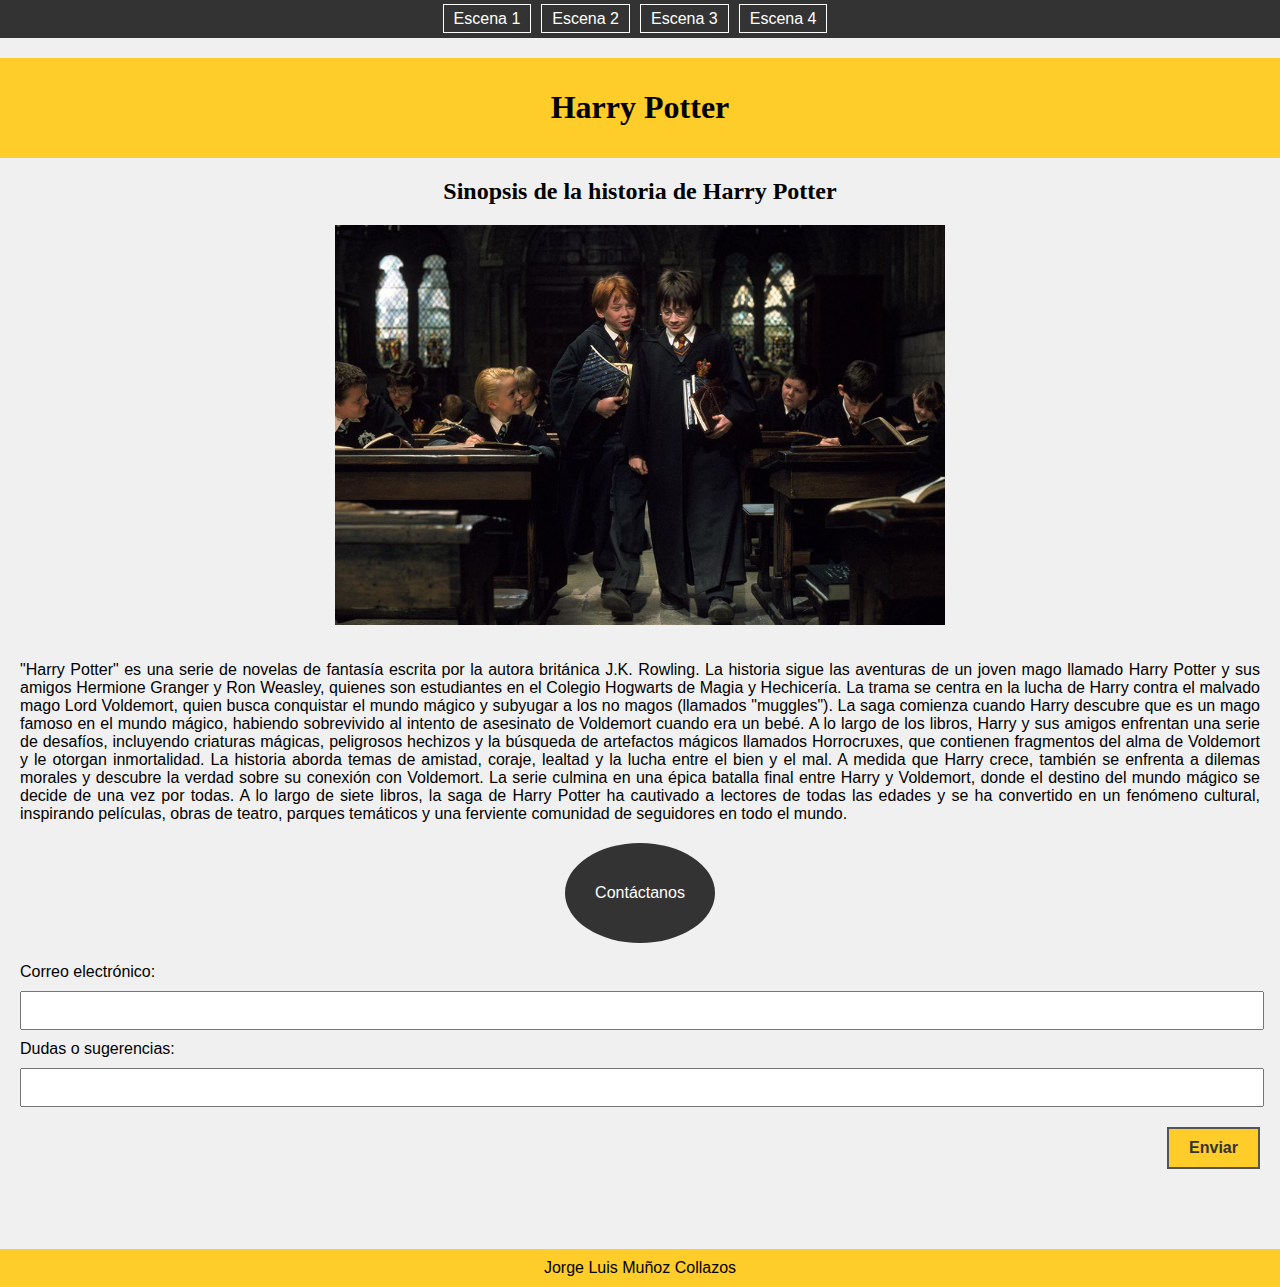
<file: index.html>
<!DOCTYPE html>
<html lang="en">
<head>
    <meta charset="UTF-8">
    <meta name="viewport" content="width=device-width, initial-scale=1.0">
    <title>Harry Potter</title>
    <link rel="stylesheet" href="css/Estilos.css">
</head>
    <header>
        <nav>
            <ul>
                <li><a href="index.html">Escena 1</a></li>
                <li><a href="Escena 2.html">Escena 2</a></li>
                <li><a href="Escena 3.html">Escena 3</a></li>
                <li><a href="Escena 4.html">Escena 4</a></li>
            </ul>
        </nav>
    </header>
    <main>
        <section id="escena1" class="show">
            <div class="main-title">
                <h1><strong>Harry Potter</strong></h1>
            </div>
            <div class="subtitle">
                <h2>Sinopsis de la historia de Harry Potter</h2>
            </div>
            <img src="Image/Harry.jpg" alt="Imagen">
            <div class="content">
                <p>"Harry Potter" es una serie de novelas de fantasía escrita por la autora británica J.K. Rowling. La historia sigue las aventuras de un joven mago llamado Harry Potter y sus amigos Hermione Granger y Ron Weasley, quienes son estudiantes en el Colegio Hogwarts de Magia y Hechicería. La trama se centra en la lucha de Harry contra el malvado mago Lord Voldemort, quien busca conquistar el mundo mágico y subyugar a los no magos (llamados "muggles").

                    La saga comienza cuando Harry descubre que es un mago famoso en el mundo mágico, habiendo sobrevivido al intento de asesinato de Voldemort cuando era un bebé. A lo largo de los libros, Harry y sus amigos enfrentan una serie de desafíos, incluyendo criaturas mágicas, peligrosos hechizos y la búsqueda de artefactos mágicos llamados Horrocruxes, que contienen fragmentos del alma de Voldemort y le otorgan inmortalidad.
                    
                    La historia aborda temas de amistad, coraje, lealtad y la lucha entre el bien y el mal. A medida que Harry crece, también se enfrenta a dilemas morales y descubre la verdad sobre su conexión con Voldemort. La serie culmina en una épica batalla final entre Harry y Voldemort, donde el destino del mundo mágico se decide de una vez por todas.
                    
                    A lo largo de siete libros, la saga de Harry Potter ha cautivado a lectores de todas las edades y se ha convertido en un fenómeno cultural, inspirando películas, obras de teatro, parques temáticos y una ferviente comunidad de seguidores en todo el mundo.
                    </p>
                <form>
                    <div class="circle">Contáctanos</div>
                    <div>
                        <label for="correo">Correo electrónico:</label>
                        <input type="text" id="correo" name="correo">
                    </div>
                    <div>
                        <label for="dudas">Dudas o sugerencias:</label>
                        <input type="text" id="dudas" name="dudas">
                    </div>
                    <button type="submit">Enviar</button>
                </form>
            </div>
        </section>
    </main>
    <footer>
        Jorge Luis Muñoz Collazos
    </footer>
</body>
</html>
</file>
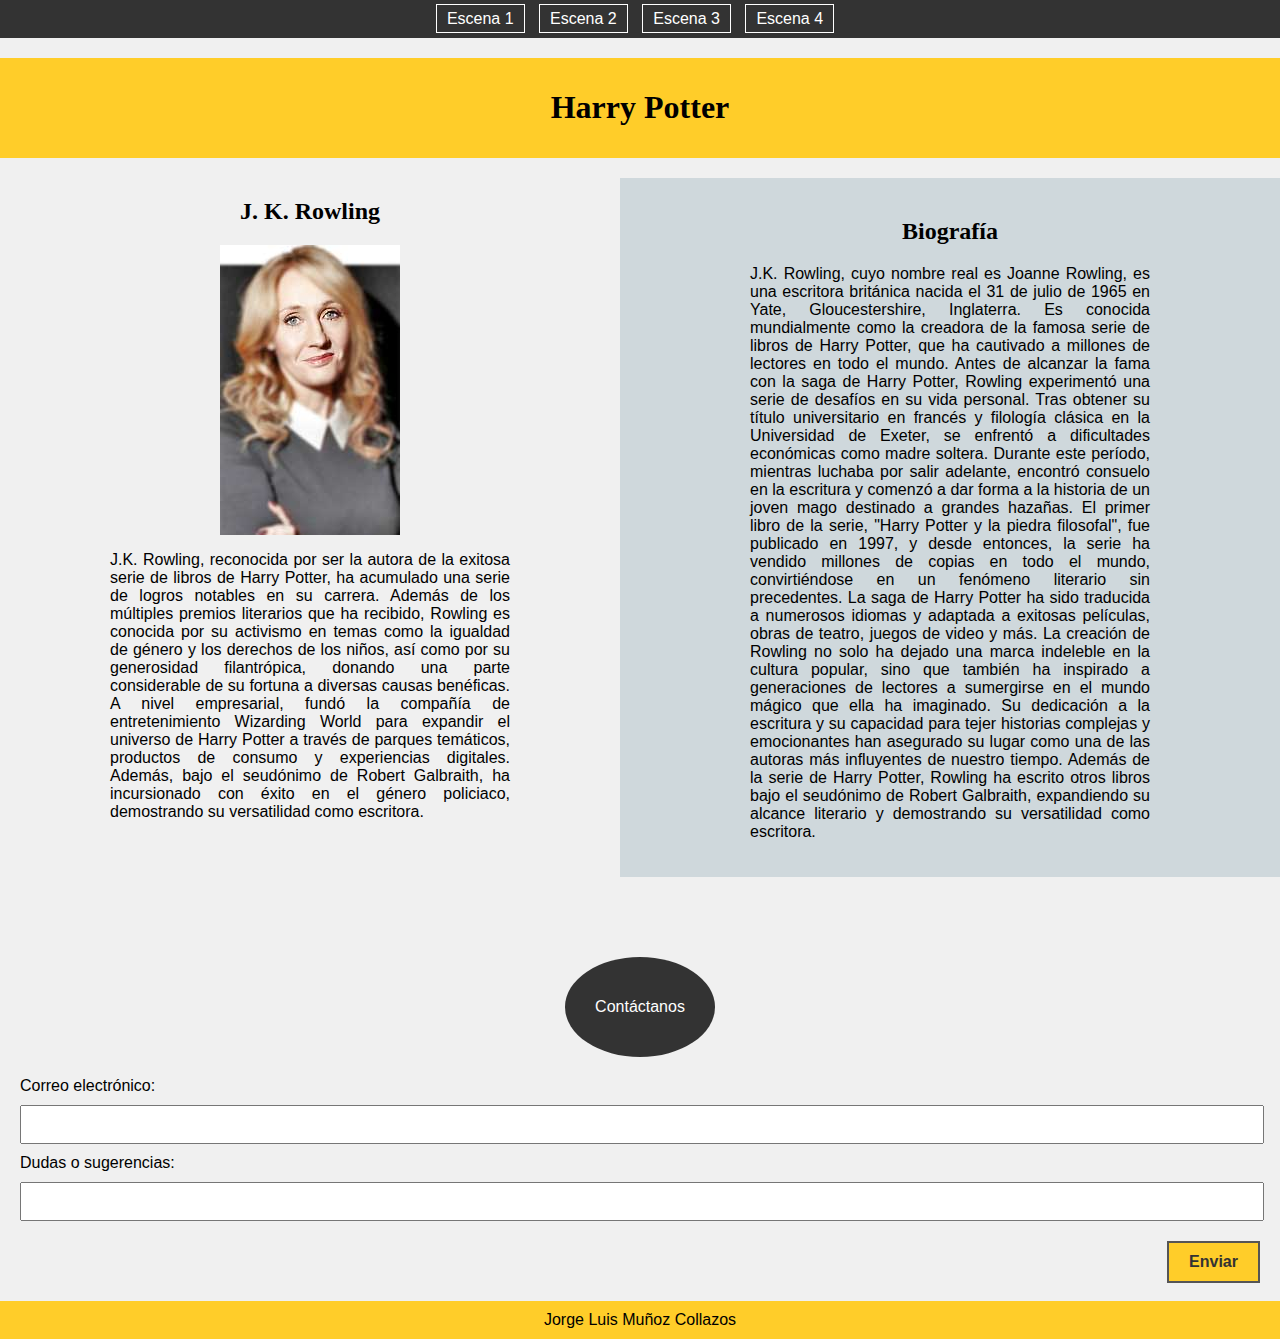
<file: Escena 2.html>
<!DOCTYPE html>
<html lang="en">
<head>
    <meta charset="UTF-8">
    <meta name="viewport" content="width=device-width, initial-scale=1.0">
    <title>Harry Potter</title>
    <link rel="stylesheet" href="css/Estilos escena 2.css">
</head>
    <header>
        <nav>
            <ul>
                <li><a href="index.html">Escena 1</a></li>
                <li><a href="Escena 2.html">Escena 2</a></li>
                <li><a href="Escena 3.html">Escena 3</a></li>
                <li><a href="Escena 4.html">Escena 4</a></li>
            </ul>
        </nav>
    </header>
    <main>
        <section id="escena2">
            <div class="main-title">
                <h1>Harry Potter</h1>
            </div>
            <div class="half">
                <div>
                    <h2 style="text-align: center;">J. K. Rowling</h2>
                    <img src="Image/J.K._Rowling.jpg" alt="Imagen">
                    <p>J.K. Rowling, reconocida por ser la autora de la exitosa serie de libros de Harry Potter, ha acumulado una serie de logros notables en su carrera. Además de los múltiples premios literarios que ha recibido, Rowling es conocida por su activismo en temas como la igualdad de género y los derechos de los niños, así como por su generosidad filantrópica, donando una parte considerable de su fortuna a diversas causas benéficas. A nivel empresarial, fundó la compañía de entretenimiento Wizarding World para expandir el universo de Harry Potter a través de parques temáticos, productos de consumo y experiencias digitales. Además, bajo el seudónimo de Robert Galbraith, ha incursionado con éxito en el género policiaco, demostrando su versatilidad como escritora.</p>
                </div>
                <div class="blue-box" style="background-color: #cfd8dc;">
                    <h2 style="text-align: center;">Biografía</h2>
                    <p>J.K. Rowling, cuyo nombre real es Joanne Rowling, es una escritora británica nacida el 31 de julio de 1965 en Yate, Gloucestershire, Inglaterra. Es conocida mundialmente como la creadora de la famosa serie de libros de Harry Potter, que ha cautivado a millones de lectores en todo el mundo.
        
                        Antes de alcanzar la fama con la saga de Harry Potter, Rowling experimentó una serie de desafíos en su vida personal. Tras obtener su título universitario en francés y filología clásica en la Universidad de Exeter, se enfrentó a dificultades económicas como madre soltera. Durante este período, mientras luchaba por salir adelante, encontró consuelo en la escritura y comenzó a dar forma a la historia de un joven mago destinado a grandes hazañas.
                        
                        El primer libro de la serie, "Harry Potter y la piedra filosofal", fue publicado en 1997, y desde entonces, la serie ha vendido millones de copias en todo el mundo, convirtiéndose en un fenómeno literario sin precedentes. La saga de Harry Potter ha sido traducida a numerosos idiomas y adaptada a exitosas películas, obras de teatro, juegos de video y más.
                        
                        La creación de Rowling no solo ha dejado una marca indeleble en la cultura popular, sino que también ha inspirado a generaciones de lectores a sumergirse en el mundo mágico que ella ha imaginado. Su dedicación a la escritura y su capacidad para tejer historias complejas y emocionantes han asegurado su lugar como una de las autoras más influyentes de nuestro tiempo. Además de la serie de Harry Potter, Rowling ha escrito otros libros bajo el seudónimo de Robert Galbraith, expandiendo su alcance literario y demostrando su versatilidad como escritora.</p>
                </div>
            </div>
            <div class="content">
                <form>
                    <div class="circle">Contáctanos</div>
                    <div>
                        <label for="correo">Correo electrónico:</label>
                        <input type="text" id="correo" name="correo">
                    </div>
                    <div>
                        <label for="dudas">Dudas o sugerencias:</label>
                        <input type="text" id="dudas" name="dudas">
                    </div>
                    <button type="submit">Enviar</button>
                </form>
            </div>
        </section>
    </main>
    <footer>
        Jorge Luis Muñoz Collazos
    </footer>
</body>
</html>
</file>
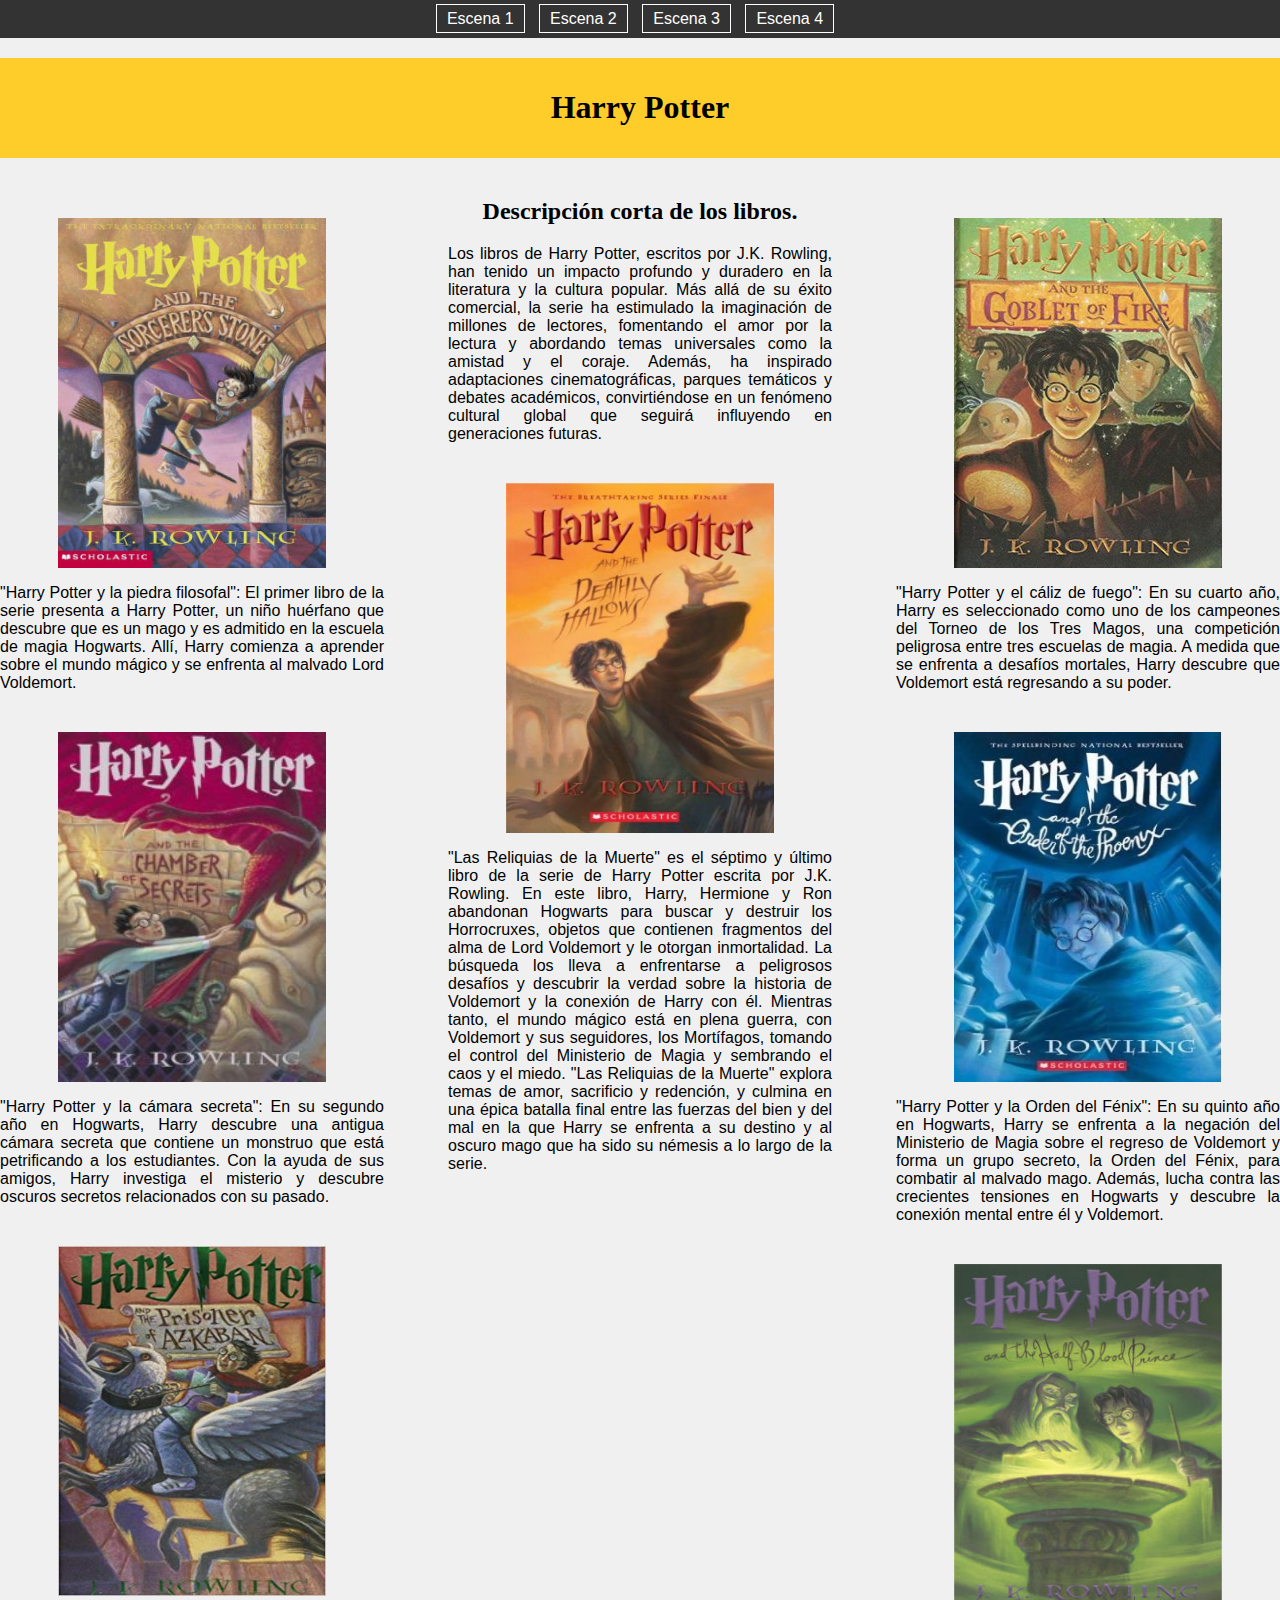
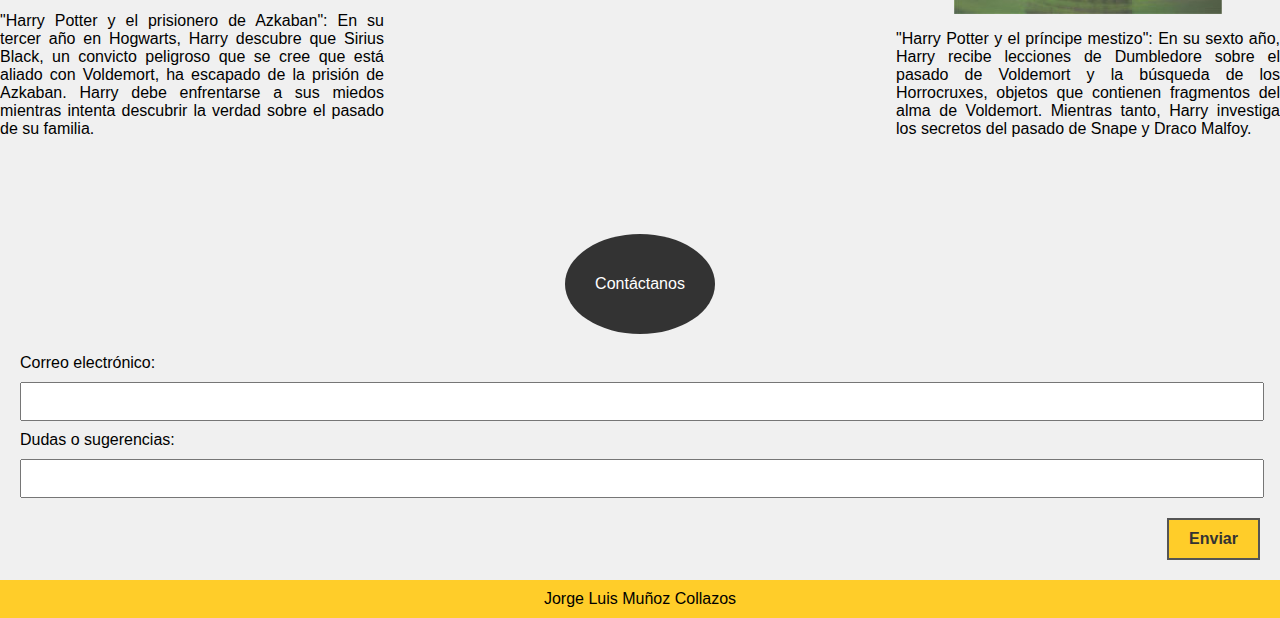
<file: Escena 3.html>
<!DOCTYPE html>
<html lang="en">
<head>
    <meta charset="UTF-8">
    <meta name="viewport" content="width=device-width, initial-scale=1.0">
    <title>Harry Potter</title>
    <link rel="stylesheet" href="css/Estilos escena 3.css">
</head>
    <header>
        <nav>
            <ul>
                <li><a href="index.html">Escena 1</a></li>
                <li><a href="Escena 2.html">Escena 2</a></li>
                <li><a href="Escena 3.html">Escena 3</a></li>
                <li><a href="Escena 4.html">Escena 4</a></li>
            </ul>
        </nav>
    </header>
    <main>
        <section id="escena3">
            <div class="main-title">
                <h1>Harry Potter</h1>
            </div>
            <div class="vertical-split">
                <div>
                    <img src="Image/Libro 1.jpg" alt="Imagen">
                    <p>"Harry Potter y la piedra filosofal": El primer libro de la serie presenta a Harry Potter, un niño huérfano que descubre que es un mago y es admitido en la escuela de magia Hogwarts. Allí, Harry comienza a aprender sobre el mundo mágico y se enfrenta al malvado Lord Voldemort.</p>
                    <img src="Image/libro 2.jpeg" alt="Imagen">
                    <p>"Harry Potter y la cámara secreta": En su segundo año en Hogwarts, Harry descubre una antigua cámara secreta que contiene un monstruo que está petrificando a los estudiantes. Con la ayuda de sus amigos, Harry investiga el misterio y descubre oscuros secretos relacionados con su pasado.</p>
                    <img src="Image/libro 3.jpg" alt="Imagen">
                    <p>"Harry Potter y el prisionero de Azkaban": En su tercer año en Hogwarts, Harry descubre que Sirius Black, un convicto peligroso que se cree que está aliado con Voldemort, ha escapado de la prisión de Azkaban. Harry debe enfrentarse a sus miedos mientras intenta descubrir la verdad sobre el pasado de su familia.</p>
                </div>
                <div>
                    <h2>Descripción corta de los libros.</h2>
                    <p>Los libros de Harry Potter, escritos por J.K. Rowling, han tenido un impacto profundo y duradero en la literatura y la cultura popular. Más allá de su éxito comercial, la serie ha estimulado la imaginación de millones de lectores, fomentando el amor por la lectura y abordando temas universales como la amistad y el coraje. Además, ha inspirado adaptaciones cinematográficas, parques temáticos y debates académicos, convirtiéndose en un fenómeno cultural global que seguirá influyendo en generaciones futuras.</p>
                    <img src="Image/libro 7.jpg" alt="Imagen">
                    <p>"Las Reliquias de la Muerte" es el séptimo y último libro de la serie de Harry Potter escrita por J.K. Rowling. En este libro, Harry, Hermione y Ron abandonan Hogwarts para buscar y destruir los Horrocruxes, objetos que contienen fragmentos del alma de Lord Voldemort y le otorgan inmortalidad. La búsqueda los lleva a enfrentarse a peligrosos desafíos y descubrir la verdad sobre la historia de Voldemort y la conexión de Harry con él. Mientras tanto, el mundo mágico está en plena guerra, con Voldemort y sus seguidores, los Mortífagos, tomando el control del Ministerio de Magia y sembrando el caos y el miedo. "Las Reliquias de la Muerte" explora temas de amor, sacrificio y redención, y culmina en una épica batalla final entre las fuerzas del bien y del mal en la que Harry se enfrenta a su destino y al oscuro mago que ha sido su némesis a lo largo de la serie.</p>
                </div>
                <div>
                    <img src="Image/libro 4.jpeg" alt="Imagen">
                    <p>"Harry Potter y el cáliz de fuego": En su cuarto año, Harry es seleccionado como uno de los campeones del Torneo de los Tres Magos, una competición peligrosa entre tres escuelas de magia. A medida que se enfrenta a desafíos mortales, Harry descubre que Voldemort está regresando a su poder.</p>
                    <img src="Image/libro 5.jpg" alt="Imagen">
                    <p>"Harry Potter y la Orden del Fénix": En su quinto año en Hogwarts, Harry se enfrenta a la negación del Ministerio de Magia sobre el regreso de Voldemort y forma un grupo secreto, la Orden del Fénix, para combatir al malvado mago. Además, lucha contra las crecientes tensiones en Hogwarts y descubre la conexión mental entre él y Voldemort.</p>
                    <img src="Image/libro 6.jpg" alt="Imagen">
                    <p>"Harry Potter y el príncipe mestizo": En su sexto año, Harry recibe lecciones de Dumbledore sobre el pasado de Voldemort y la búsqueda de los Horrocruxes, objetos que contienen fragmentos del alma de Voldemort. Mientras tanto, Harry investiga los secretos del pasado de Snape y Draco Malfoy.</p>
                </div>
            </div>
            <div class="content">
                <form>
                    <div class="circle">Contáctanos</div>
                    <div>
                        <label for="correo">Correo electrónico:</label>
                        <input type="text" id="correo" name="correo">
                    </div>
                    <div>
                        <label for="dudas">Dudas o sugerencias:</label>
                        <input type="text" id="dudas" name="dudas">
                    </div>
                    <button type="submit">Enviar</button>
                </form>
            </div>
        </section>
    </main>
    <footer>
        Jorge Luis Muñoz Collazos
    </footer>
</body>
</html>
</file>
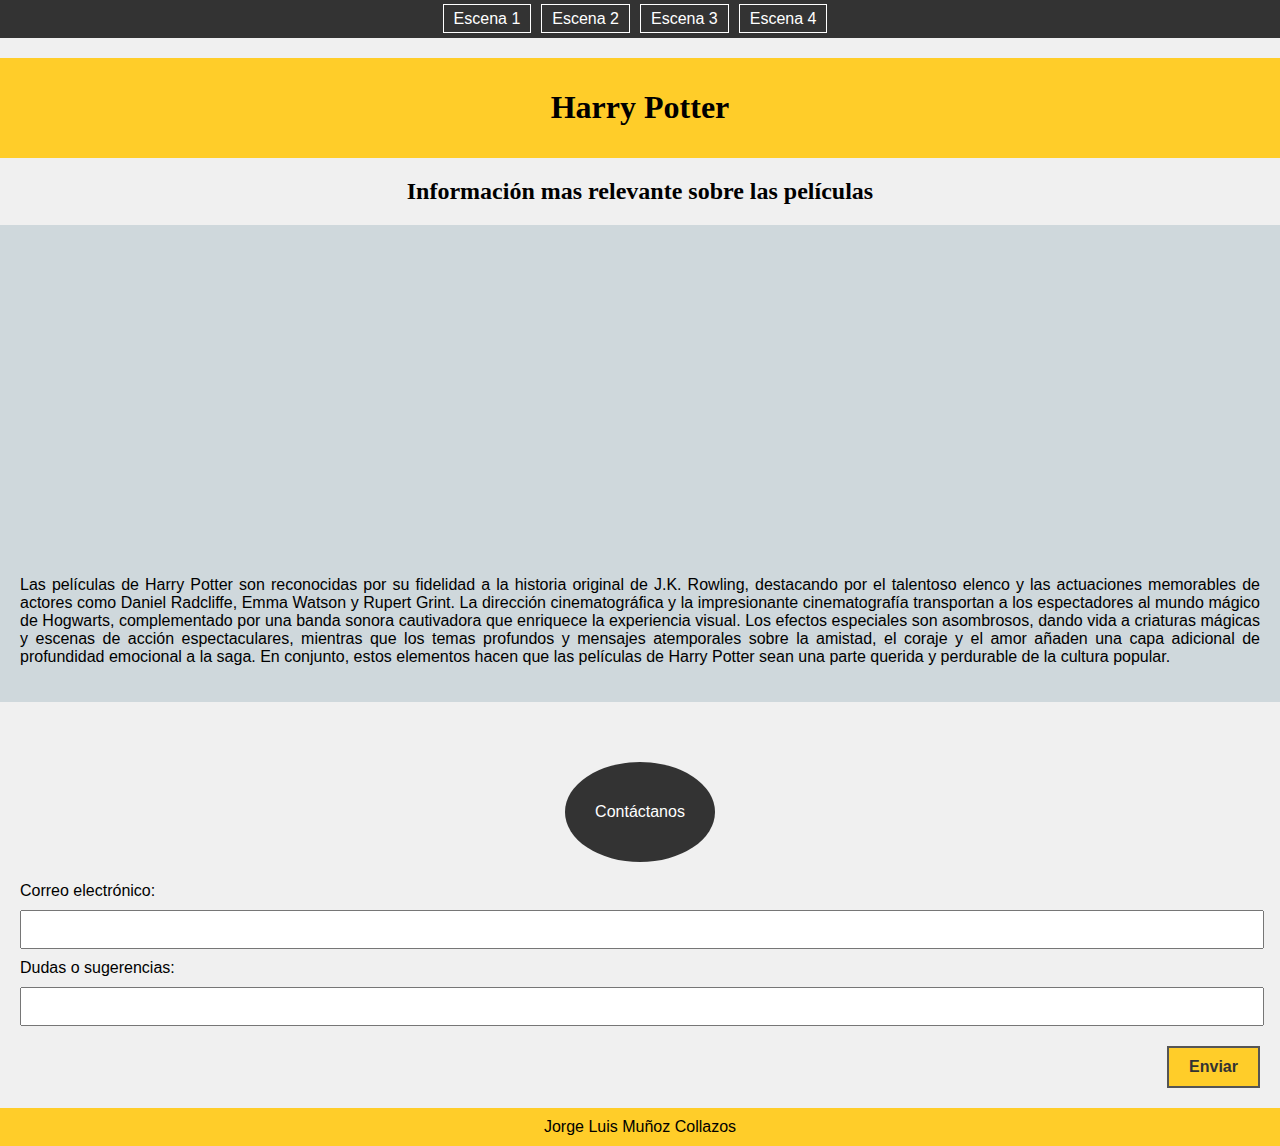
<file: Escena 4.html>
<!DOCTYPE html>
<html lang="en">
<head>
    <meta charset="UTF-8">
    <meta name="viewport" content="width=device-width, initial-scale=1.0">
    <title>Harry Potter</title>
    <link rel="stylesheet" href="css/Estilos escena 4.css">
</head>
    <header>
        <nav>
            <ul>
                <li><a href="index.html">Escena 1</a></li>
                <li><a href="Escena 2.html">Escena 2</a></li>
                <li><a href="Escena 3.html">Escena 3</a></li>
                <li><a href="Escena 4.html">Escena 4</a></li>
            </ul>
        </nav>
    </header>
    <main>
        <section id="escena4">
            <div class="main-title">
                <h1>Harry Potter</h1>
            </div>
            <div class="subtitle">
                <h2>Información mas relevante sobre las películas</h2>
            </div>
            <div class="blue-box" style="text-align: center;">
                <iframe width="560" height="315" src="https://www.youtube.com/embed/YWo21fsamx8" frameborder="0" allow="accelerometer; autoplay; clipboard-write; encrypted-media; gyroscope; picture-in-picture" allowfullscreen style="display: block; margin: 0 auto;"></iframe>
                <p>Las películas de Harry Potter son reconocidas por su fidelidad a la historia original de J.K. Rowling, destacando por el talentoso elenco y las actuaciones memorables de actores como Daniel Radcliffe, Emma Watson y Rupert Grint. La dirección cinematográfica y la impresionante cinematografía transportan a los espectadores al mundo mágico de Hogwarts, complementado por una banda sonora cautivadora que enriquece la experiencia visual. Los efectos especiales son asombrosos, dando vida a criaturas mágicas y escenas de acción espectaculares, mientras que los temas profundos y mensajes atemporales sobre la amistad, el coraje y el amor añaden una capa adicional de profundidad emocional a la saga. En conjunto, estos elementos hacen que las películas de Harry Potter sean una parte querida y perdurable de la cultura popular.</p>
            </div>
            <div class="content">
                <form>
                    <div class="circle">Contáctanos</div>
                    <div>
                        <label for="correo">Correo electrónico:</label>
                        <input type="text" id="correo" name="correo">
                    </div>
                    <div>
                        <label for="dudas">Dudas o sugerencias:</label>
                        <input type="text" id="dudas" name="dudas">
                    </div>
                    <button type="submit">Enviar</button>
                </form>
            </div>
        </section>
    </main>
    <footer>
        Jorge Luis Muñoz Collazos
    </footer>
</body>
</html>
</file>
<file: css/Estilos.css>
body{
            font-family: Arial, sans-serif;
            margin: 0;
            padding: 0;
            display: flex;
            flex-direction: column;
            min-height: 100vh;
        }
        body{
            background-color: #f0f0f0;
        }
        h1, h2 {
            font-family: 'Georgia', serif;
        }
        nav {
            background-color: #333;
            color: #fff;
            padding: 10px 0;
            text-align: center; 
            margin-bottom: 20px;
            display: flex;
            justify-content: center;
        }
        nav ul {
            list-style-type: none; 
            margin: 0;
            padding: 0;
            display: flex; 
        }

        nav li {
            display: inline-block; 
            margin-right: 10px; 
        }

        nav a {
            color: #fff;
            text-decoration: none;
            padding: 5px 10px;
            border: 1px solid #fff; 
            transition: background-color 0.3s, color 0.3s; 
        }

        nav a:hover {
            background-color: #fff;
             color: #333; 
        }
        .main-title {
        background-color: #FFCD29; 
        text-align: center;
        padding: 10px 0; 
        margin-top: 0;
        margin-bottom: 20px;
        }
        .main-title h1 {
            font-size: 32px; 
        }
        .subtitle {
            text-align: center;
            margin-top: 10px;
        }
        .content {
            text-align: justify;
            padding: 20px;
        }
        img {
            display: block;
            margin: 0 auto;
            max-width: 100%; 
            height: auto;
            margin-top: 20px;
            max-height: 400px; 
        }
        .circle {
        width: 150px; 
        height: 100px;
        border-radius: 50%;
        background-color: #333;
        color: #fff;
        text-align: center;
        line-height: 100px;
        margin: 20px auto;
        position: relative;
        }
        input[type="text"] {
            width: calc(100% - 20px);
            padding: 10px;
            margin-top: 10px;
        }
        button[type="submit"] {
            display: block;
            margin: 20px auto;
            padding: 10px 20px;
            background-color: #333;
            color: #fff;
            border: none;
            cursor: pointer;
            float: right;
        }
        button[type="submit"] {
            background-color: #FFCD29; 
            color: #333; 
            border: 2px solid #555; 
            padding: 10px 20px;
            cursor: pointer;
            font-size: 16px;
            font-weight: bold; 
            transition: background-color 0.3s; 
        }
        button[type="submit"]:hover {
            background-color: #FFA000; 
        }
        label {
            display: block;
            text-align: left;
            margin-top: 10px;
        }
        footer {
            background-color: #333;
            color: #fff;
            text-align: center;
            padding: 10px 0;
            width: 100%; 
        }
        main {
            margin-bottom: 60px;
            display: flex; 
            flex-direction: column; 
            align-items: center;
        }
        body,
        .content p,
        .blue-box p,
        .half > div > p,
        .vertical-split > div > p {
            text-align: justify;
        }
        footer {
        background-color: #FFCD29;
        color: #000; 
        text-align: center;
        padding: 10px 0;
        width: 100%;
        }
/* Media Query para pantallas de hasta 480px */
@media (max-width: 480px) {
    .main-title {
        padding: 5px 0;
    }
    .circle {
        width: 100px;
        height: 70px;
        line-height: 70px;
    }
    img {
        max-height: 300px;
    }
}
/* Media Query para pantallas de hasta 768px */
@media (max-width: 768px) {
    .subtitle {
        font-size: 14px;
    }
    .circle {
        width: 120px;
        height: 80px;
        line-height: 80px;
    }
    button[type="submit"] {
        font-size: 14px;
    }
}
/* Media Query para pantallas de hasta 1024px */
@media (max-width: 1024px) {
    .main-title h1 {
        font-size: 28px;
    }
    img {
        max-height: 350px;
    }
    .content {
        padding: 15px;
    }
}
</file>
<file: css/Estilos escena 2.css>
body {
    font-family: Arial, sans-serif;
    margin: 0;
    padding: 0;
}
body{
    background-color: #f0f0f0;
}
h1, h2 {
    font-family: 'Georgia', serif;
}
nav {
    background-color: #333;
    color: #fff;
    padding: 10px 0;
    text-align: center; 
    margin-bottom: 20px;
}
nav ul {
    list-style-type: none; 
    margin: 0;
    padding: 0;
    text-align: center; 
}

nav li {
    display: inline-block; 
    margin-right: 10px;
}

nav a {
    color: #fff;
    text-decoration: none;
    padding: 5px 10px;
    border: 1px solid #fff; 
    transition: background-color 0.3s, color 0.3s; 
}

nav a:hover {
    background-color: #fff;
     color: #333; 
}
.main-title {
background-color: #FFCD29; 
text-align: center;
padding: 10px 0; 
margin-top: 0;
margin-bottom: 20px;
}
.main-title h1 {
    font-size: 32px; 
}
.subtitle {
    text-align: center;
    margin-top: 10px;
}
.content {
    text-align: justify;
    padding: 20px;
}
img {
    display: block;
    margin: 0 auto;
    max-width: 100%; 
    height: auto;
    margin-top: 20px;
    max-height: 400px; 
}
.circle {
width: 150px; 
height: 100px;
border-radius: 50%;
background-color: #333;
color: #fff;
text-align: center;
line-height: 100px;
margin: 20px auto;
position: relative;
}
input[type="text"] {
    width: calc(100% - 20px);
    padding: 10px;
    margin-top: 10px;
}
button[type="submit"] {
    display: block;
    margin: 20px auto;
    padding: 10px 20px;
    background-color: #333;
    color: #fff;
    border: none;
    cursor: pointer;
    float: right;
}
button[type="submit"] {
    background-color: #FFCD29; 
    color: #333; 
    border: 2px solid #555; 
    padding: 10px 20px;
    cursor: pointer;
    font-size: 16px;
    font-weight: bold; 
    transition: background-color 0.3s; 
}
button[type="submit"]:hover {
    background-color: #FFA000; 
}
label {
    display: block;
    text-align: left;
    margin-top: 10px;
}
footer {
    background-color: #333;
    color: #fff;
    text-align: center;
    padding: 10px 0;
    width: 100%; 
}
main {
    margin-bottom: 60px; 
}
.half {
display: flex;
flex-wrap: wrap;
justify-content: space-between;
align-items: stretch;
margin-bottom: 20px;
}
.half > div {
flex: 1 1 45%;
margin-bottom: 20px;
}
.blue-box {
    background-color: #cfd8dc; 
    padding: 20px;
    margin-bottom: 20px;
}
body,
.content p,
.blue-box p,
.half > div > p,
.vertical-split > div > p {
    text-align: justify;
}
#escena2 p {
    max-width: 400px; 
    margin-left: auto; 
    margin-right: auto;
}
footer {
background-color: #FFCD29;
color: #000; 
text-align: center;
padding: 10px 0;
width: 100%;
}
/* Media Query para pantallas de hasta 480px */
@media (max-width: 480px) {
    nav ul li {
        display: inline-block;
        margin-right: 10px;
        font-size: 0.8em;
    }
    .half {
        flex-direction: column;
        align-items: center;
        gap: 15px;
    }
    .blue-box {
        padding: 10px;
        text-align: center;
    }
    .content {
        padding: 10px;
    }
}
/* Media Query para pantallas de hasta 768px */
@media (max-width: 768px) {
    nav ul li {
        font-size: 0.9em;
        margin-right: 8px;
    }
    .half {
        flex-direction: column;
        justify-content: center;
        gap: 25px;
        padding: 15px;
    }
    .content {
        padding: 15px;
        margin-top: 25px;
    }
    .circle {
        font-size: 0.9em;
    }
}
/* Media Query para pantallas de hasta 1024px */
@media (max-width: 1024px) {
    .half {
        flex-direction: row;
        justify-content: space-evenly;
    }
    .blue-box {
        padding: 15px;
        border-radius: 10px;
    }
    .content {
        text-align: left;
        padding: 20px;
    }
    .circle {
        padding: 15px;
    }
}
</file>
<file: css/Estilos escena 3.css>
body {
    font-family: Arial, sans-serif;
    margin: 0;
    padding: 0;
}
body{
    background-color: #f0f0f0;
}
h1, h2 {
    font-family: 'Georgia', serif;
}
nav {
    background-color: #333;
    color: #fff;
    padding: 10px 0;
    text-align: center; 
    margin-bottom: 20px;
}
nav ul {
    list-style-type: none; 
    margin: 0;
    padding: 0;
    text-align: center; 
}

nav li {
    display: inline-block; 
    margin-right: 10px; 
}

nav a {
    color: #fff;
    text-decoration: none;
    padding: 5px 10px;
    border: 1px solid #fff; 
    transition: background-color 0.3s, color 0.3s; 
}

nav a:hover {
    background-color: #fff;
     color: #333; 
}
.main-title {
background-color: #FFCD29; 
text-align: center;
padding: 10px 0; 
margin-top: 0;
margin-bottom: 20px;
}
.main-title h1 {
    font-size: 32px; 
}
.subtitle {
    text-align: center;
    margin-top: 10px;
}
.content {
    text-align: justify;
    padding: 20px;
}
img {
    display: block;
    margin: 0 auto;
    max-width: 100%; 
    height: auto;
    margin-top: 40px;
    max-height: 350px; 
}
.circle {
width: 150px; 
height: 100px;
border-radius: 50%;
background-color: #333;
color: #fff;
text-align: center;
line-height: 100px;
margin: 20px auto;
position: relative;
}
input[type="text"] {
    width: calc(100% - 20px);
    padding: 10px;
    margin-top: 10px;
}
button[type="submit"] {
    display: block;
    margin: 20px auto;
    padding: 10px 20px;
    background-color: #333;
    color: #fff;
    border: none;
    cursor: pointer;
    float: right;
}
button[type="submit"] {
    background-color: #FFCD29; 
    color: #333; 
    border: 2px solid #555; 
    padding: 10px 20px;
    cursor: pointer;
    font-size: 16px;
    font-weight: bold; 
    transition: background-color 0.3s; 
}
button[type="submit"]:hover {
    background-color: #FFA000; 
}
label {
    display: block;
    text-align: left;
    margin-top: 10px;
}
footer {
    background-color: #333;
    color: #fff;
    text-align: center;
    padding: 10px 0;
    width: 100%; 
}
main {
    margin-bottom: 60px; 
}
.vertical-split {
    display: flex;
    flex-wrap: wrap;
    justify-content: space-between;
    margin-bottom: 20px;
}
.vertical-split > div {
    flex: 1;
    max-width: 30%;
    margin-bottom: 20px;
}
.vertical-split img {
    width: 70%;
}
.blue-box {
    background-color: #cfd8dc; 
    padding: 20px;
    margin-bottom: 20px;
}
body,
.content p,
.blue-box p,
.half > div > p,
.vertical-split > div > p {
    text-align: justify;
}
#escena3 p,
#escena3 h2 {
    max-width: 400px;
    margin-left: auto; 
    margin-right: auto;
}
#escena3 div {
    text-align: center;
}
footer {
    background-color: #FFCD29;
    color: #000;
    padding: 10px 0;
    text-align: center;
    display: flex;
    justify-content: center;
    align-items: center;
    width: 100%; 
}
/* Media Query para pantallas de hasta 480px */
@media (max-width: 480px) {
    nav ul li {
        display: inline-block;
        margin-right: 10px;
        font-size: 0.8em;
    }
    .half {
        flex-direction: row;
        justify-content: space-evenly;
        align-items: center;
        gap: 15px;
        padding: 15px;
    }
    .blue-box {
        padding: 15px;
        border-radius: 10px;
        text-align: center;
    } 
    .content {
        padding: 10px;
    }
}
/* Media Query para pantallas de hasta 768px */
@media (max-width: 768px) {
    nav ul li {
        font-size: 0.9em;
        margin-right: 10px;
    }
    .half {
        flex-direction: row;
        justify-content: space-evenly;
        align-items: center;
        gap: 15px;
        padding: 15px;
    }
    .blue-box {
        padding: 15px;
        border-radius: 10px;
        text-align: center;
    }
    .content {
        padding: 15px;
        text-align: left;
    }
}
/* Media query para pantallas con 1024px o menos */
@media (max-width: 1024px) {
    .vertical-split {
        flex-direction: row;
    }
    .vertical-split div {
        padding: 15px;
    }
    header {
        text-align: center;
    }
    nav ul {
        text-align: center;
    }
    nav ul li {
        display: inline-block;
        margin-right: 10px;
    }
}
</file>
<file: css/Estilos escena 4.css>
body {
    font-family: Arial, sans-serif;
    margin: 0;
    padding: 0;
}
body{
    background-color: #f0f0f0;
}
h1, h2 {
    font-family: 'Georgia', serif;
}
nav {
    background-color: #333;
    color: #fff;
    padding: 10px 0;
    text-align: center; 
    margin-bottom: 20px;
}
nav ul {
    list-style-type: none; 
    margin: 0;
    padding: 0;
    text-align: center; 
    display: flex;
    justify-content: center; 
}

nav li {
    display: inline-block; 
    margin-right: 10px; 
}

nav a {
    color: #fff;
    text-decoration: none;
    padding: 5px 10px;
    border: 1px solid #fff; 
    transition: background-color 0.3s, color 0.3s; 
}

nav a:hover {
    background-color: #fff;
     color: #333; 
}
.main-title {
background-color: #FFCD29; 
text-align: center;
padding: 10px 0; 
margin-top: 0;
margin-bottom: 20px;
}
.main-title h1 {
    font-size: 32px; 
}
.subtitle {
    text-align: center;
    margin-top: 10px;
}
.content {
    text-align: justify;
    padding: 20px;
}
img {
    display: block;
    margin: 0 auto;
    max-width: 100%; 
    height: auto;
    margin-top: 20px;
    max-height: 400px; 
}
.circle {
width: 150px; 
height: 100px;
border-radius: 50%;
background-color: #333;
color: #fff;
text-align: center;
line-height: 100px;
margin: 20px auto;
position: relative;
}
input[type="text"] {
    width: calc(100% - 20px);
    padding: 10px;
    margin-top: 10px;
}
button[type="submit"] {
    display: block;
    margin: 20px auto;
    padding: 10px 20px;
    background-color: #333;
    color: #fff;
    border: none;
    cursor: pointer;
    float: right;
}
button[type="submit"] {
    background-color: #FFCD29; 
    color: #333; 
    border: 2px solid #555; 
    padding: 10px 20px;
    cursor: pointer;
    font-size: 16px;
    font-weight: bold; 
    transition: background-color 0.3s; 
}
button[type="submit"]:hover {
    background-color: #FFA000; 
}
label {
    display: block;
    text-align: left;
    margin-top: 10px;
}
footer {
    background-color: #FFCD29;
    color: #000;
    padding: 10px 0;
    text-align: center;
    display: flex;
    justify-content: center;
    align-items: center;
    width: 100%; 
}
main {
    margin-bottom: 60px; 
}
.blue-box {
background-color: #cfd8dc; 
padding: 20px;
margin-bottom: 20px;
position: relative;
}
body,
.content p,
.blue-box p,
.half > div > p,
.vertical-split > div > p {
    text-align: justify;
}
        /* Media Query para pantallas de hasta 480px */
        @media (max-width: 480px) {
            .main-title {
                font-size: 18px;
            }
            .subtitle {
                font-size: 14px;
            }
            .blue-box iframe {
                width: 100%;
                height: 300px;
            }
            .blue-box {
                padding: 10px;
            }
            footer {
                text-align: center;
            }
        }
        /* Media Query para pantallas menores a 768px */
        @media (max-width: 768px) {
            nav ul {
                text-align: center;
            }
            nav ul li {
                display: block;
                margin-right: 0;
                padding: 5px;
            }
            .content {
                padding: 10px;
            }
            footer {
                text-align: center;
            }
        }
        /* Media Query para pantallas menores a 1024px */
        @media (max-width: 1024px) {
            nav ul li {
                margin-right: 10px;
            }
            .blue-box {
                padding: 15px;
                margin: 15px auto;
            }
            .circle {
                font-size: 14px;
            }
        }
</file>
